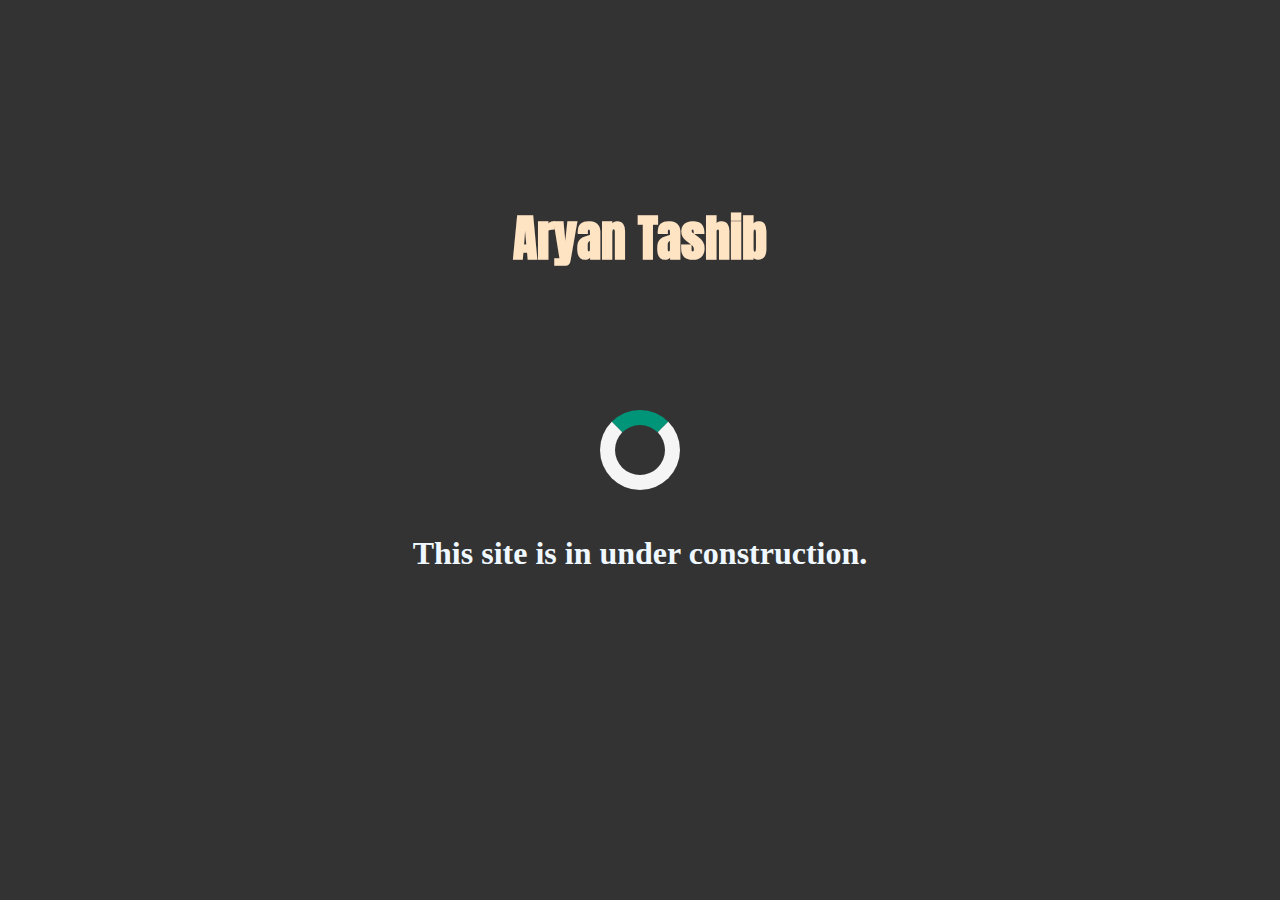
<file: aryan.html>
<!DOCTYPE html>
<html lang="en">
<head>
    <meta charset="UTF-8">
    <meta http-equiv="X-UA-Compatible" content="IE=edge">
    <meta name="viewport" content="width=device-width, initial-scale=1.0">
    <title>Aryan</title>
    <link rel="stylesheet" href="aryan.css">
    <link href="https://fonts.googleapis.com/css2?family=Anton&display=swap" rel="stylesheet">
</head>
<body>

    <h1 class="name">Aryan Tashib</h1>

        <h1 class="h11">This site is in under construction.</h1>

        <div class="loader"></div>

    
</body>
</html>
</file>
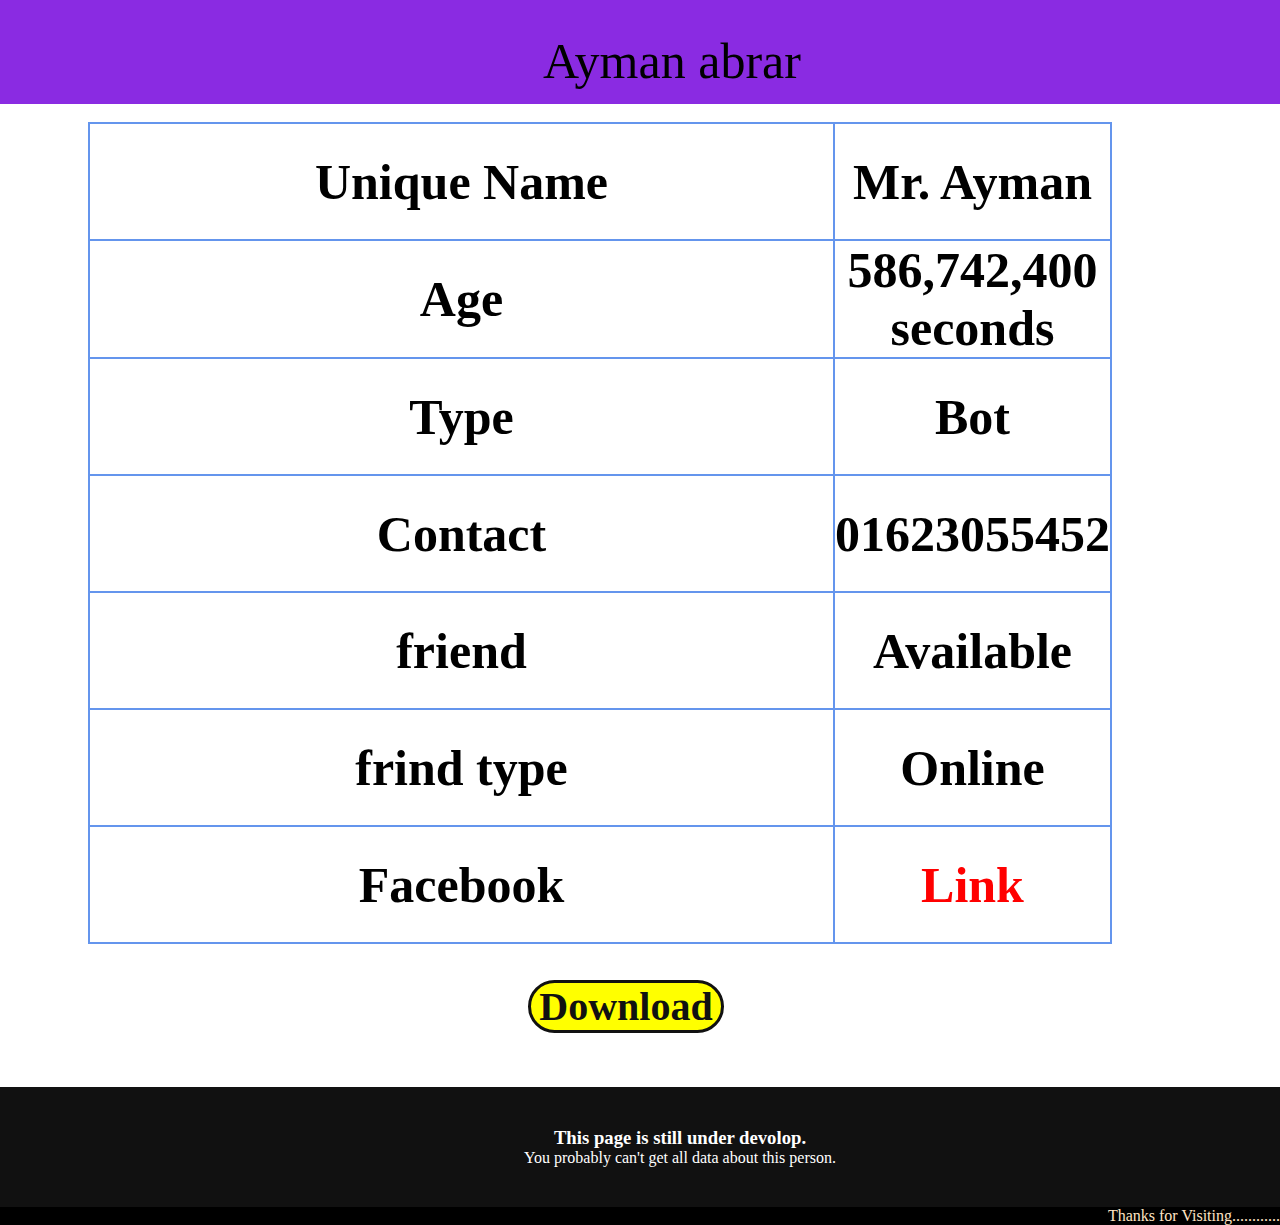
<file: ayman.html>
<!DOCTYPE html>
<html lang="en">
<head>
    <meta charset="UTF-8">
    <meta http-equiv="X-UA-Compatible" content="IE=edge">
    <meta name="viewport" content="width=device-width, initial-scale=1.0">
    <title>Ayman Abrar</title>
    <link rel="stylesheet" href="ayman.css">
</head>
<body>
    
   <div class="heading">
    Ayman abrar
   </div>


   <br>

    

    <table>

        <tr>
            <th>Unique Name</th>
            <th>Mr. Ayman</th>
        </tr>

        <tr>
            <th>Age</th>
            <th>586,742,400 seconds</th>
        </tr>

        <tr>
            <th>Type</th>
            <th>Bot</th>
        </tr>

        <tr>
            <th>Contact</th>
            <th>01623055452</th>
        </tr>

        <tr>
            <th>friend </th>
            <th>Available</th>
        </tr>

        <tr>
            <th>frind type</th>
            <th>Online</th>
        </tr>

        <tr>
            <th>Facebook</th>
            <th><a href="https://www.facebook.com/profile.php?id=100085371177610">Link</a></th>
        </tr>

    
    </table>

    <br><br>

    <div class="download-content"></div>
    <h2 class="dlink">
        <a href="">Download</a>
        </h2>
     

    <br><br><br>

<footer>
    <div class="footer-content">

        <h3>This page is still under devolop.</h3>
        <p>You probably can't get all data about this person.</p>






    </div>
    <div class="footer-bottom">

        <p>Thanks for Visiting............</p>

    </div>
</footer>




    
    


    




</body>
</html>
</file>
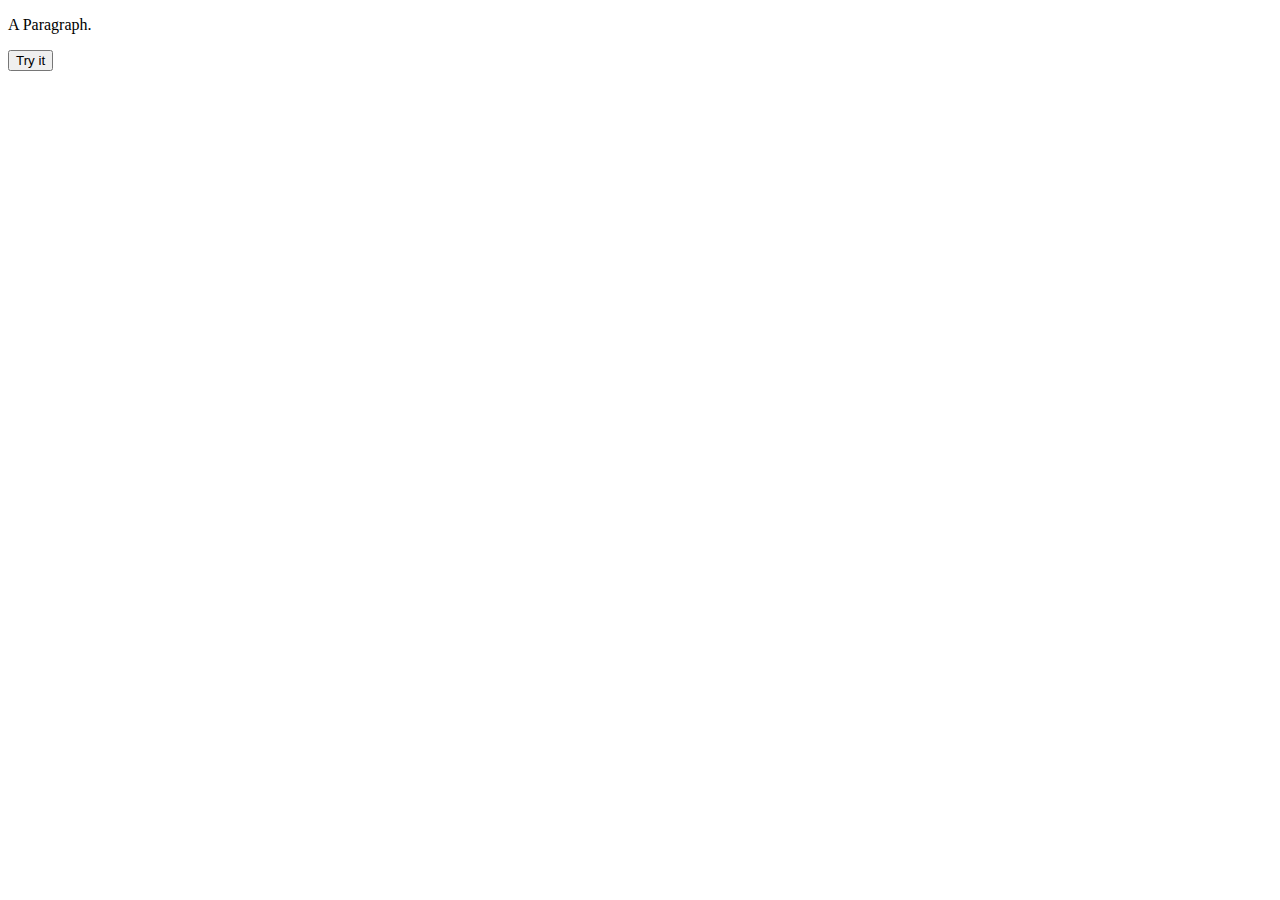
<file: outsider.html>
<!DOCTYPE html>
<html>
<head>
  <title> TEST </title>
<script>
function myFunction() {
  document.getElementById("demo").innerHTML = "Paragraph changed.";
}



window.onbeforeunload = function( ) {
    			if(hasClicked) return true;
    		};

            alert(5 + 6);





</script>
</head>








<body>




  


<p id="demo">A Paragraph.</p>

<button type="button" onclick="myFunction()">Try it</button>


</body>
</html>
</file>
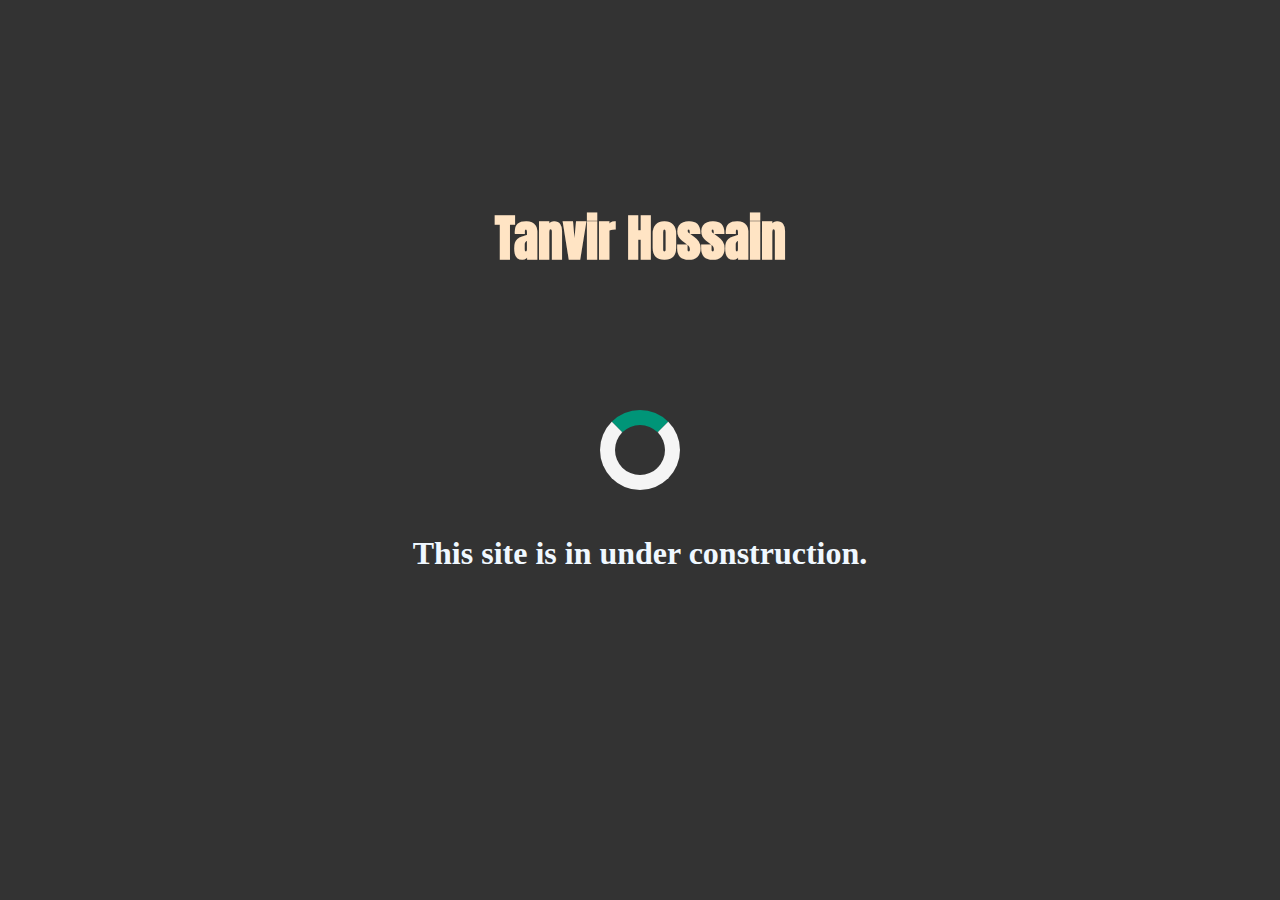
<file: tonoy.html>
<!DOCTYPE html>
<html lang="en">
  <head>
    <meta charset="UTF-8">
    <meta http-equiv="X-UA-Compatible" content="IE=edge">
    <meta name="viewport" content="width=device-width, initial-scale=1.0">
    <title>Tonoy</title>
    <link rel="stylesheet" href="tonoy.css">
    <link href="https://fonts.googleapis.com/css2?family=Anton&display=swap" rel="stylesheet">
  </head>


    <body>


        <h1 class="name">Tanvir Hossain</h1>

        <h1 class="h11">This site is in under construction.</h1>

        <div class="loader"></div>


    </body>


    
</html>
</file>
<file: aryan.css>
*{
    padding: 0%;
    margin: 0%;
}
body{
    background-color: #333333;
}
.name{
    font-size: 50px;
    text-align: center;
    color: bisque;
    padding-top: 200px;
    font-family: 'Anton', sans-serif;
}
.h11{
    color: aliceblue;
    text-align: center;
    padding-top: 260px;
    
}
.loader{
    position: fixed;
    top: 0;
    left: 0;
    width: 100vw;
    height: 100vh;
    display: flex;
    align-items: center;
    justify-content: center;
    
}
.loader::after{
    content: "";
    width: 50px;
    height: 50px;
    border: 15px solid whitesmoke;
    border-top-color: #009578;
    border-radius: 50%;
    animation: loading 0.85s ease infinite;
}
@keyframes loading {
    from {transform: rotate(0turn);}
    to {transform: rotate(1turn);}
}
</file>
<file: ayman.css>
*{
    padding: 0%;
    margin: 0%;
}

body{
    align-items: center;
    justify-content: center;
}

.heading{
    width: 100vw;
    background-color: blueviolet;
    text-align: center;
    font-size: 50px;
    height: 40px;
    padding: 32px;
}

table, td, tr, th{
    text-align: center;
    font-size: 1.8rem;
    border: 2px solid cornflowerblue;
    border-collapse: collapse;
    width: 50%;
    height: 90px;
    margin-left: 25rem;
}
table a{
    text-decoration: none;
    color: red;
}
table a:hover{
    background-color: red;
    color: yellow;
    border-radius: 10px;
}

.download-content{
    background-color: black;
    text-align: center; 
}
.dlink{
    text-align: center;
    text-decoration: none;
    border: 3px solid ;
    border-radius: 40px;
    width: 190px;
    font-size: 40px;
    background-color: yellow;
    color: #111; 
    margin-left: 44rem;
}
.dlink a{
    text-decoration: none;
    text-align: center;
    color: #111;
    
}
.dlink a:hover{
    color: yellow;
}
.dlink:hover{
    background-color: red;
}

.footer-content{
    height: auto;
    width: 100vw;
    background-color: #111;
    color: #fff;
    text-align: center;
    padding: 40px;
}
.footer-bottom{
    background-color: black;
    color: bisque;
    text-align: right;
}


















/* Extra small devices (phones, 600px and down) */
@media only screen and (max-width: 600px) {






    table, td, tr, th{
        width: 78%;
        height: 110px;
        margin-left: 4rem;
    }





    .dlink{
        margin-left: 11.5rem;
    }









}

/* Small devices (portrait tablets and large phones, 600px and up) */
@media only screen and (min-width: 600px) {




    table, td, tr, th{
        width: 82%;
        height: 110px;
        margin-left: 4rem;
    }





    .dlink{
        margin-left: 14rem;
    }









}

/* Medium devices (landscape tablets, 768px and up) */
@media only screen and (min-width: 768px) {




    table, td, tr, th{
        width: 80%;
        height: 115px;
        margin-left: 4rem;
    }





    .dlink{
        margin-left: 19rem;
    }














}

/* Large devices (laptops/desktops, 992px and up) */
@media only screen and (min-width: 992px) {





    table, td, tr, th{
        width: 80%;
        height: 115px;
        margin-left: 5.5rem;
        font-size: 45px;
    }





    .dlink{
        margin-left: 24rem;
    }










}

/* Extra large devices (large laptops and desktops, 1200px and up) */
@media only screen and (min-width: 1200px) {

    table, td, tr, th{
        width: 80%;
        height: 115px;
        margin-left: 5.5rem;
        font-size: 50px;
    }

    .dlink{
        margin-left: 33rem;
    }

}

@media only screen and (min-width: 1400px){

    table, td, tr, th{
        width: 80%;
        height: 115px;
        margin-left: 5.5rem;
        font-size: 50px;
    }

    .dlink{
        margin-left: 38rem;
    }

}

@media only screen and (min-width: 1600px){

    table, td, tr, th{
        width: 80%;
        height: 115px;
        margin-left: 5.5rem;
        font-size: 50px;
    }

    .dlink{
        margin-left: 42rem;
    }
}

@media only screen and (min-width: 1750px){



    table, td, tr, th{
        width: 80%;
        height: 115px;
        margin-left: 5.5rem;
        font-size: 50px;
    }

}

@media only screen and (min-width: 1900px){

    table, td, tr, th{
        width: 80%;
        height: 115px;
        margin-left: 9rem;
        font-size: 50px;
    }

    .dlink{
        margin-left: 52rem;
    }

}
</file>
<file: tonoy.css>
*{
    padding: 0%;
    margin: 0%;
}
body{
    background-color: #333333;
}
.name{
    font-size: 50px;
    text-align: center;
    color: bisque;
    padding-top: 200px;
    font-family: 'Anton', sans-serif;
}
.h11{
    color: aliceblue;
    text-align: center;
    padding-top: 260px;
    
}
.loader{
    position: fixed;
    top: 0;
    left: 0;
    width: 100vw;
    height: 100vh;
    display: flex;
    align-items: center;
    justify-content: center;
    
}
.loader::after{
    content: "";
    width: 50px;
    height: 50px;
    border: 15px solid whitesmoke;
    border-top-color: #009578;
    border-radius: 50%;
    animation: loading 0.85s ease infinite;
}
@keyframes loading {
    from {transform: rotate(0turn);}
    to {transform: rotate(1turn);}
}
</file>
